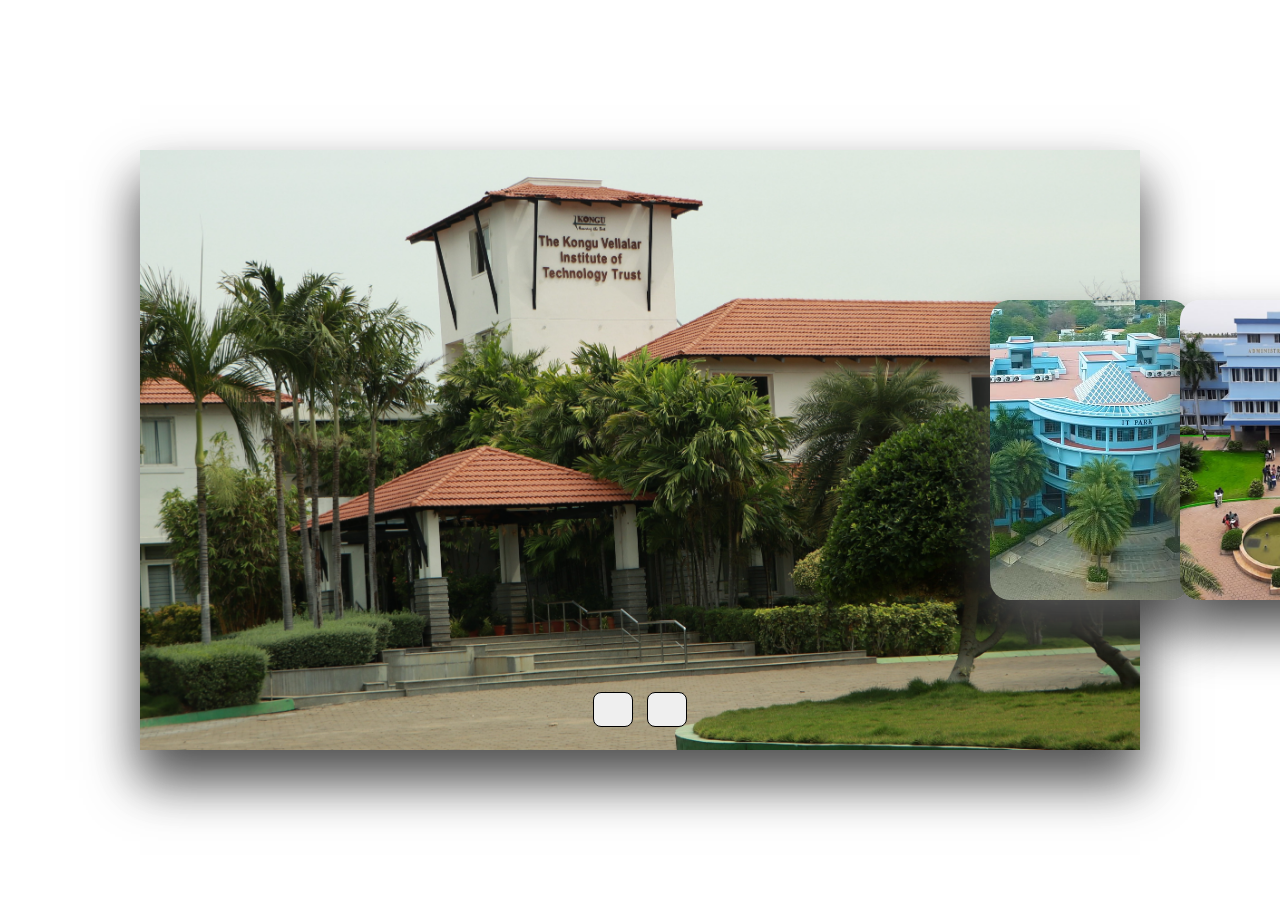
<file: about/about.html>
<!DOCTYPE html>
<html lang="en">
<head>
    <meta charset="UTF-8">
    <meta name="viewport" content="width=device-width, initial-scale=1.0">
    <link rel="stylesheet" href="https://cdnjs.cloudflare.com/ajax/libs/font-awesome/6.5.1/css/all.min.css" 
    integrity="sha512-DTOQO9RWCH3ppGqcWaEA1BIZOC6xxalwEsw9c2QQeAIftl+Vegovlnee1c9QX4TctnWMn13TZye+giMm8e2LwA==" 
    crossorigin="anonymous" referrerpolicy="no-referrer" />
    <title>Document</title>
    <link rel="stylesheet" href="./style-abt.css">
</head>
<body>
    <div class="container">
        <div class="slide">
            <div class="item" style="background-image: url(img3.jpg);">
                <div class="contant">
                    <div class="name">Kongu Engineering College</div>
                    <div class="des">Kongu Engineering College affiliated to Anna University is located in Perundurai,Erode. It is accredited 'A' grade by National Assessment Accreditation Council.Over the past 40 years the instituton with its good infrastructure facility and excellent academic records has emerged as a center of excellence.The college with its quality education and peaceful environment provides continuous improvement and confidence for the students to face the real world challenges and mould their future.</div>
                   
                </div>

            </div>
            <div class="item" style="background-image: url(it.jpg);">
                <div class="contant">
                    <div class="name">Information Technology</div>
                    <div class="des">Kongu Engineering College affiliated to Anna University is located in Perundurai,Erode. It is accredited 'A' grade by National Assessment Accreditation Council.Over the past 40 years the instituton with its good infrastructure facility and excellent academic records has emerged as a center of excellence.The college with its quality education and peaceful environment provides continuous improvement and confidence for the students to face the real world challenges and mould their future.</div>
                    
                </div>

            </div>
            <div class="item" style="background-image: url(kongu1.jpg);">
                <div class="contant">
                    <div class="name">vivere</div>
                    <div class="des">Kongu Engineering College affiliated to Anna University is located in Perundurai,Erode. It is accredited 'A' grade by National Assessment Accreditation Council.Over the past 40 years the instituton with its good infrastructure facility and excellent academic records has emerged as a center of excellence.The college with its quality education and peaceful environment provides continuous improvement and confidence for the students to face the real world challenges and mould their future.</div>
                   
                </div>

            </div>
        </div>
        <div class="button">
            <button class="prev"><i class="fa-solid fa-arrow-left-long"></i></button>
            <button class="next"><i class="fa-solid fa-arrow-right-long"></i></button>

        </div>
    </div>
        <script>
let next = document.querySelector('.next')
let prev = document.querySelector('.prev')

next.addEventListener('click', function(){
    let items = document.querySelectorAll('.item')
    document.querySelector('.slide').appendChild(items[0])
})

prev.addEventListener('click', function(){
    let items = document.querySelectorAll('.item')
    document.querySelector('.slide').prepend(items[items.length - 1]) // here the length of items = 6
})</script> 
</body>
</html>
</file>
<file: about/style-abt.css>
*{
    margin: 0;
    padding: 0;
    box-sizing: border-box;
}
body{
    background: white;
}
.container
{
    position: absolute;
    top:50%;
    left:50%;
    transform: translate(-50%, -50%);
    width: 1000px;
    height: 600px;
    background: whitesmoke;
    box-shadow: 0 30px 50px #dbdbdb;
    border-radius: 20px;
}
.container .slide .item
{
    width: 200px;
    height: 300px;
    position: absolute;
    top:50%;
    transform: translate(0,-50%);
    border-radius: 20px;
    box-shadow: 0 30px 50px #505050;
    background-position: 50% 50%;
    background-size: cover;
    display: inline-block;
    transition: 0.5s;
}
.slide .item:nth-child(1) {
    top: 0;
    left: 0;
    transform: translate(0, 0);
    border-radius: 0;
    width: 100%;
    height: 100%;
}
.slide .item:nth-child(2) {
    left: 85%;
}
.slide .item:nth-child(3) {
    left: calc(50% + 540px);
}
.slide .item:nth-child(n+4) {
    left: calc(50% + 660px);
    opacity: 0;
}
.item .contant
{
    position: absolute;
    top: 50%;
    left: 50px;
    width: 300px;
    text-align: left;
    color: white;
    transform: translate(0,-50%);
    font-family: system-ui, -apple-system, BlinkMacSystemFont, 'Segoe UI', Roboto, Oxygen, Ubuntu, Cantarell, 'Open Sans', 'Helvetica Neue', sans-serif;
    display: none;
}
.slide .item:nth-child(1) .contant
{
    display: block;
}
.contant .name
{
    font-size: 40px;
    text-transform: uppercase;
    font-weight: bold;
    opacity: 0;
    animation: animate 1s ease-in-out 1 forwards;
}
.contant .des
{
    margin-top: 10px;
    margin-bottom: 20px;
    opacity: 0;
    animation: animate 1s ease-in-out 0.3s 1 forwards;
}
@keyframes animate {
    from {
        opacity: 0;
        transform: translate (0,100px);
        filter: blur(33px);
    }
    to {
        opacity: 1;
        transform: translate (0);
        filter: blur(0);
    }
}
.button
{
    width: 100%;
    text-align: center;
    position: absolute;
    bottom: 20px;
}
.button button
{
    width: 40px;
    height: 35px;
    border-radius: 8px;
    border:none;
    cursor:pointer;
    margin : 0 5px;
    border: 1px solid black;
    transition: 0.3s;
}
.button button:hover{
    background: #ababab;
    color: #fff;
}
/* Desktop view */
@media screen and (min-width: 992px) {
    .container {
        width: 1000px;
        height: 600px;
        border-radius:10px ;
    }
    .item .contant {
        width: 300px;
        left: 50px;
    }
}
/* Mobile view */
@media screen and (max-width: 991px) {
    *{
        overflow: hidden;
    }
    .container {
        width: 90%;
        height: 100%;
    }
    .item .contant {
        width: 80%;
        left: 20px;
    }
    .contant .name {
        font-size: 30px;
    }
    .contant .des {
        font-size: 14px;
    }
}
</file>
